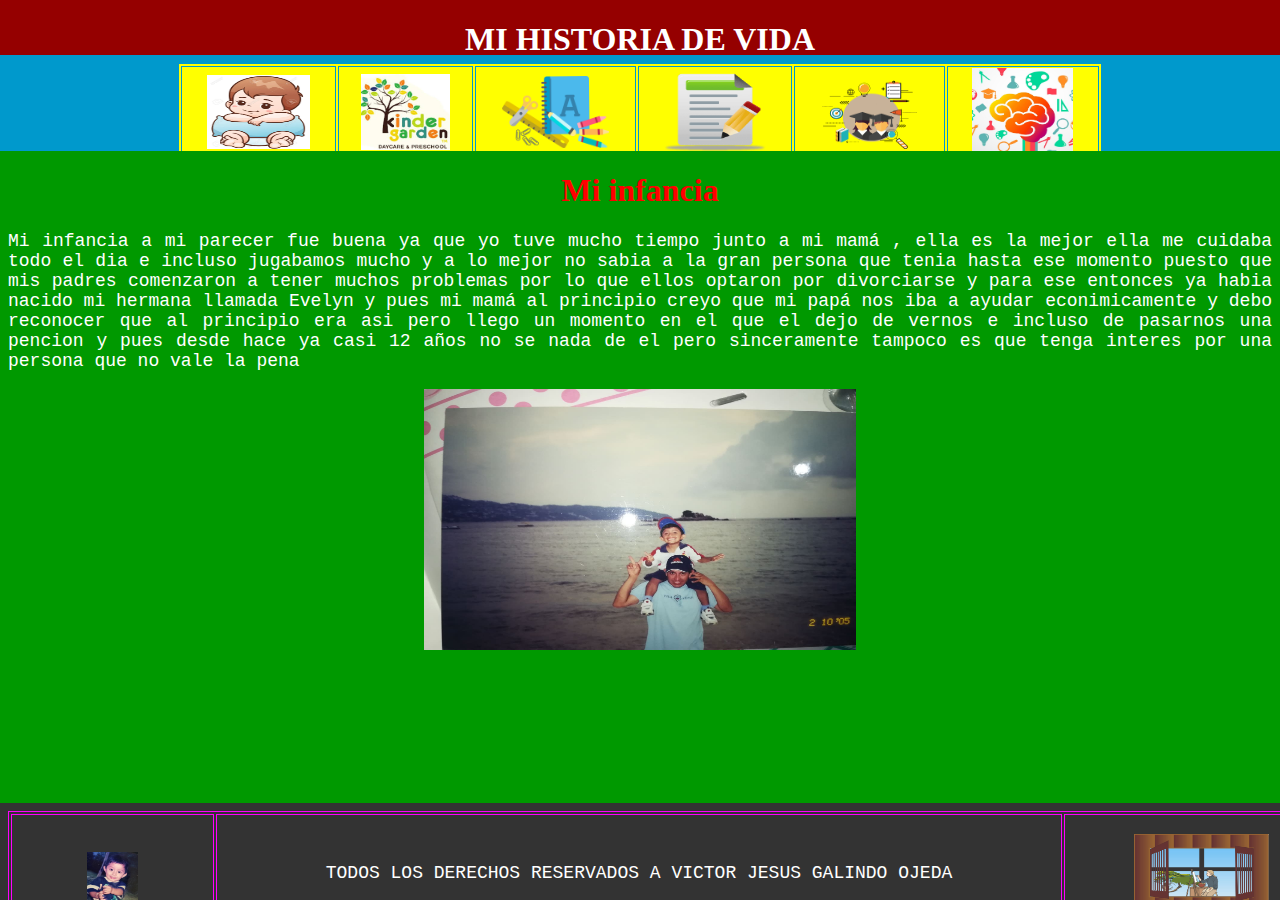
<file: index.html>
<!DOCTYPE html PUBLIC "-//W3C//DTD XHTML 1.0 Frameset//EN" "http://www.w3.org/TR/xhtml1/DTD/xhtml1-frameset.dtd">
<html xmlns="http://www.w3.org/1999/xhtml">
<head>
<meta http-equiv="Content-Type" content="text/html; charset=iso-8859-1" />
<title>Documento sin t&iacute;tulo</title>
</head>

<frameset rows="55,*,97" cols="*" framespacing="0" frameborder="no" border="0">
  <frame src="titulo.html" name="topFrame" scrolling="No" noresize="noresize" id="topFrame" title="topFrame" />
  <frameset rows="96,*" cols="*" framespacing="0" frameborder="no" border="0">
		<frame src="menu.html" name="topFrame1" scrolling="No" noresize="noresize" id="topFrame1" title="topFrame1" />
		<frame src="pantalla.html" name="mainFrame" id="mainFrame" title="mainFrame" />
  </frameset>
  <frame src="derechos.html" name="bottomFrame" scrolling="No" noresize="noresize" id="bottomFrame" title="bottomFrame" />
</frameset>
<noframes><body>
</body>
</noframes></html>
</file>
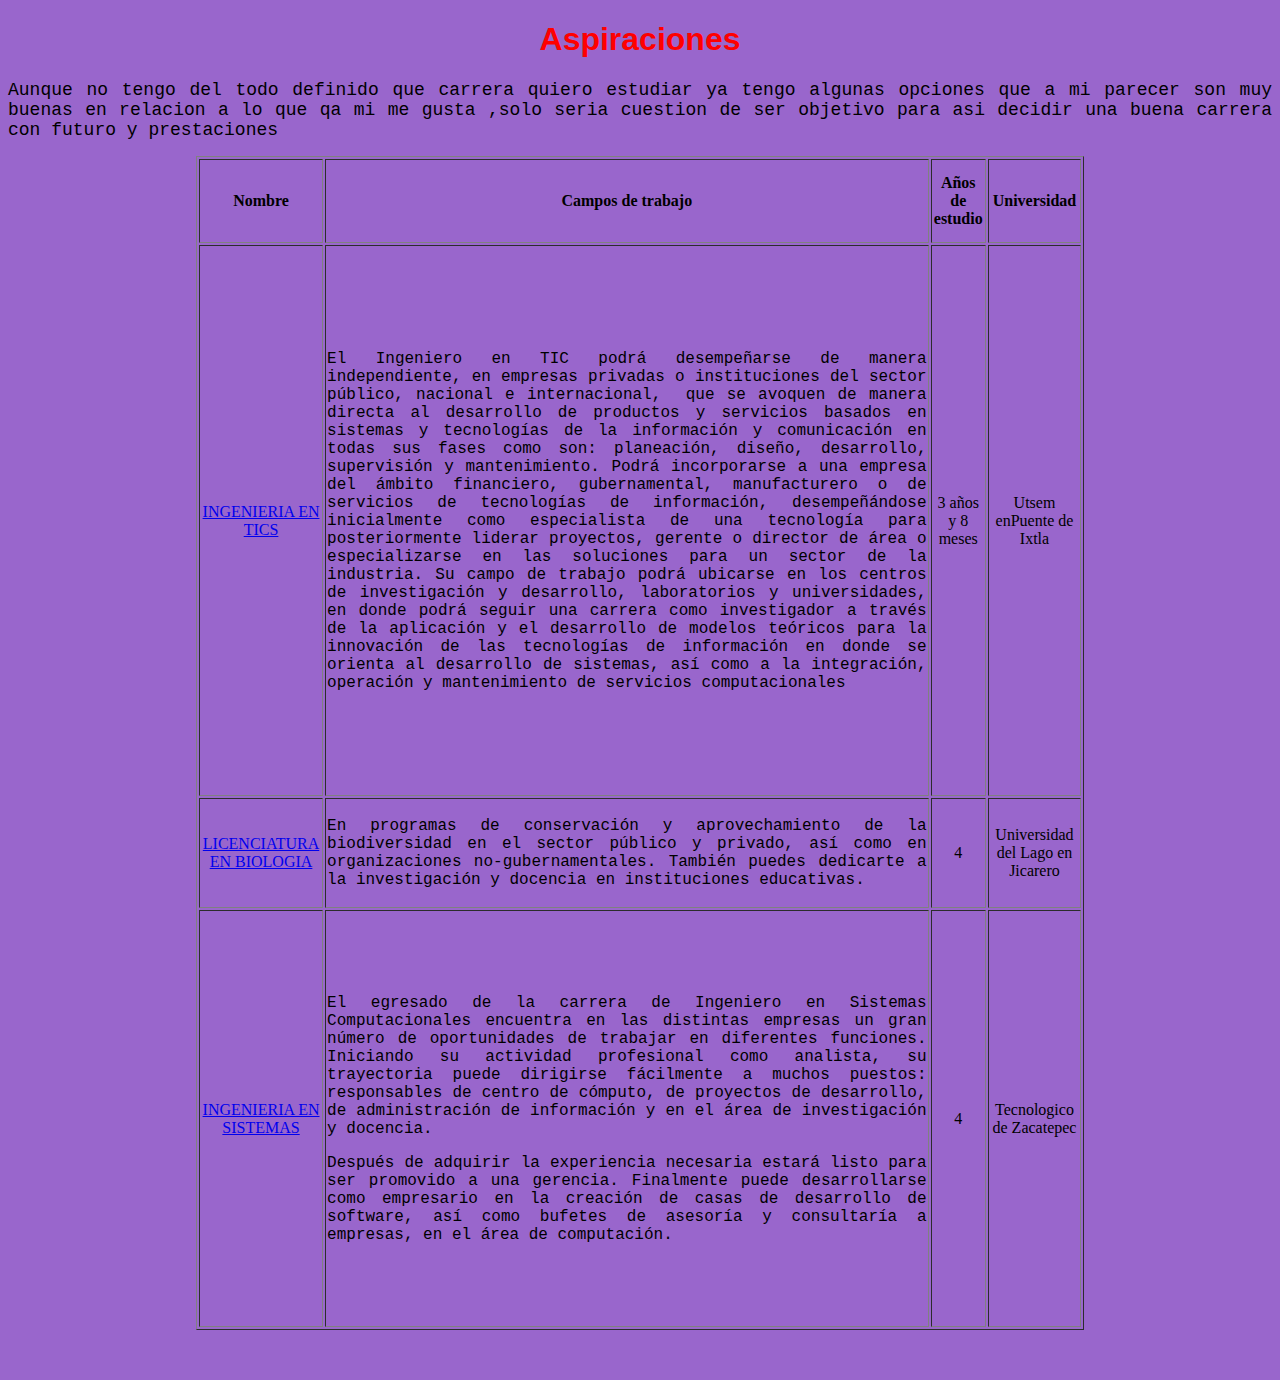
<file: Aspiraciones.html>
<!DOCTYPE html PUBLIC "-//W3C//DTD XHTML 1.0 Transitional//EN" "http://www.w3.org/TR/xhtml1/DTD/xhtml1-transitional.dtd">
<html xmlns="http://www.w3.org/1999/xhtml">
<head>
<meta http-equiv="Content-Type" content="text/html; charset=iso-8859-1" />
<title>Documento sin t&iacute;tulo</title>
<style type="text/css">
<!--
body {
	background-color: #9966CC;
}
.Estilo1 {
	font-family: Verdana, Arial, Helvetica, sans-serif;
	color: #FF0000;
}
.Estilo2 {
	font-family: "Courier New", Courier, monospace;
	font-size: 18px;
}
.Estilo4 {font-family: "Times New Roman", Times, serif}
.Estilo5 {font-family: "Courier New", Courier, monospace}
-->
</style></head>

<body>
<div align="center">
  <h1><span class="Estilo1">Aspiraciones</span></h1>
</div>
<p align="justify"><span class="Estilo2">Aunque no tengo del todo definido que carrera quiero estudiar ya tengo algunas opciones que a mi parecer son muy buenas en relacion a lo que qa mi me gusta ,solo seria cuestion de ser objetivo para asi decidir una buena carrera con futuro y prestaciones </span></p>
<table width="888" height="1174" border="1" align="center">
  <tr>
    <th scope="col">Nombre </th>
    <th scope="col">Campos de trabajo </th>
    <th scope="col">A&ntilde;os de estudio </th>
    <th scope="col">Universidad</th>
  </tr>
  <tr>
    <td><div align="center"><a href="http://www.utsem-morelos.edu.mx/index.php/ing-en-tecnologias-de-la-informacion-y-comunicacion" target="_blank">INGENIERIA EN TICS </a></div></td>
    <td><p align="justify" class="Estilo5">El Ingeniero en TIC podr&aacute; desempe&ntilde;arse de manera independiente, en empresas privadas o instituciones del sector p&uacute;blico, nacional e internacional,&nbsp; que se avoquen de manera directa al desarrollo de productos y servicios basados en sistemas y tecnolog&iacute;as de la informaci&oacute;n y comunicaci&oacute;n en todas sus fases como son: planeaci&oacute;n, dise&ntilde;o, desarrollo, supervisi&oacute;n y mantenimiento. Podr&aacute; incorporarse a una empresa del &aacute;mbito financiero, gubernamental, manufacturero o de servicios de tecnolog&iacute;as de informaci&oacute;n, desempe&ntilde;&aacute;ndose inicialmente como especialista de una tecnolog&iacute;a para posteriormente liderar proyectos, gerente o director de &aacute;rea o especializarse en las soluciones para un sector de la industria. Su campo de trabajo podr&aacute; ubicarse en los centros de investigaci&oacute;n y desarrollo, laboratorios y universidades, en donde podr&aacute; seguir una carrera como investigador a trav&eacute;s de la aplicaci&oacute;n y el desarrollo de modelos te&oacute;ricos para la innovaci&oacute;n de las tecnolog&iacute;as de informaci&oacute;n en donde se orienta al desarrollo de sistemas, as&iacute; como a la integraci&oacute;n, operaci&oacute;n y mantenimiento de servicios computacionales</p>    </td>
    <td><div align="center">3 a&ntilde;os y 8 meses </div></td>
    <td><div align="center" class="Estilo4">Utsem enPuente de Ixtla </div></td>
  </tr>
  <tr>
    <td><div align="center"><a href="https://www.uaem.mx/admision-y-oferta/nivel-superior/licenciatura-en-biologia.php" target="_blank">LICENCIATURA EN BIOLOGIA</a></div></td>
    <td><div align="justify" class="Estilo5">En programas de conservaci&oacute;n y aprovechamiento de la biodiversidad en el sector p&uacute;blico y privado, as&iacute; como en organizaciones no-gubernamentales. Tambi&eacute;n puedes dedicarte a la investigaci&oacute;n y docencia en instituciones educativas.</div></td>
    <td><div align="center">4</div></td>
    <td><div align="center"><span class="Estilo4">Universidad del Lago en Jicarero </span></div></td>
  </tr>
  <tr>
    <td><div align="center"><a href="http://www.itzacatepec.edu.mx/index.php/depto-sc1/17-subdireccion-academica/licenciatura/9-sistemas-computacionales" target="_blank">INGENIERIA EN SISTEMAS</a></div></td>
    <td><p align="justify" class="Estilo5">El egresado de la carrera de Ingeniero en Sistemas Computacionales encuentra en las distintas empresas un gran n&uacute;mero de oportunidades de trabajar en diferentes funciones. Iniciando su actividad profesional como analista, su trayectoria puede dirigirse f&aacute;cilmente a muchos puestos: responsables de centro de c&oacute;mputo, de proyectos de desarrollo, de administraci&oacute;n de informaci&oacute;n y en el &aacute;rea de investigaci&oacute;n y docencia.</p>
    <p align="justify" class="Estilo5">Despu&eacute;s de adquirir la experiencia necesaria estar&aacute; listo para ser promovido a una gerencia. Finalmente puede desarrollarse como empresario en la creaci&oacute;n de casas de desarrollo de software, as&iacute; como bufetes de asesor&iacute;a y consultar&iacute;a a empresas, en el &aacute;rea de computaci&oacute;n.</p></td>
    <td> <div align="center">4 </div></td>
    <td><div align="center" class="Estilo4">Tecnologico de Zacatepec </div></td>
  </tr>
</table>
<p align="justify">&nbsp;</p>
</body>

</html>
</file>
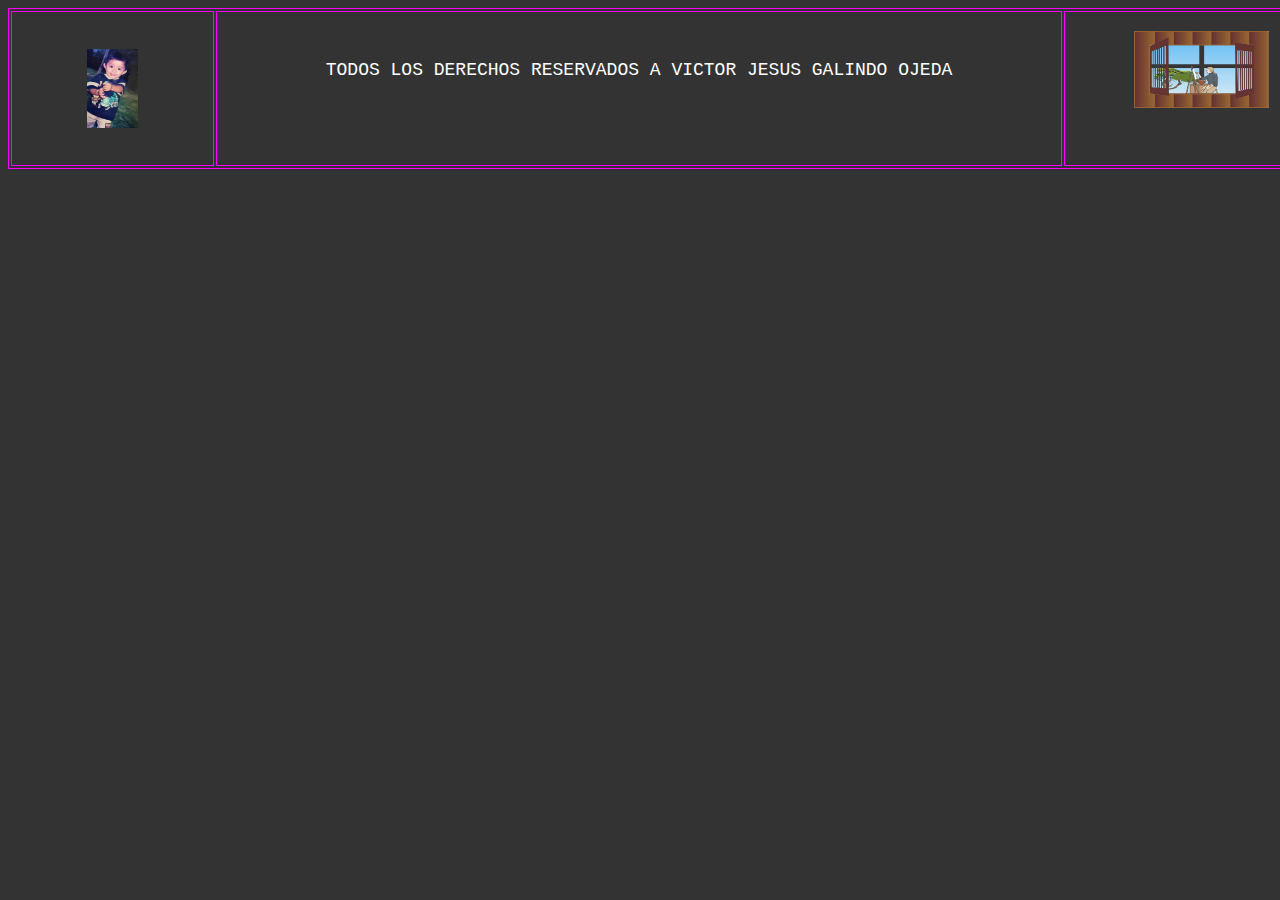
<file: derechos.html>
<!DOCTYPE html PUBLIC "-//W3C//DTD XHTML 1.0 Transitional//EN" "http://www.w3.org/TR/xhtml1/DTD/xhtml1-transitional.dtd">
<html xmlns="http://www.w3.org/1999/xhtml">
<head>
<meta http-equiv="Content-Type" content="text/html; charset=iso-8859-1" />
<title>Documento sin t&iacute;tulo</title>
<style type="text/css">
<!--
body {
	background-color: #333333;
}
body,td,th {
	font-family: Courier New, Courier, monospace;
	font-size: 18px;
	color: #FFFFFF;
}
#Layer1 {
	position:absolute;
	width:318px;
	height:228px;
	z-index:1;
	left: 962px;
	top: 41px;
	visibility: hidden;
}
-->
</style>
</head>

<body>
<table width="1334" height="124" border="1" align="center" bordercolor="#FF00FF">
  <tr>
    <td width="199"><div align="center"><img src="Yo.jpg" width="51" height="79" /></div></td>
    <td width="842"><p align="center">TODOS LOS DERECHOS RESERVADOS A VICTOR JESUS GALINDO OJEDA</p>
        <p align="center">&nbsp;</p></td>
    <td width="271"><p align="center"><a href="https://www.youtube.com/watch?v=NeQM1c-XCDc" target="_blank"><img src="GOVJ_EP1.jpg" width="135" height="77" border="0" /></a></p>
        <div id="Layer1">
          <embed src="Yesterday.mp3" width="314" height="225" loop="true"></embed>
        </div>
      <p align="center">&nbsp;</p></td>
  </tr>
</table>
<p align="center">&nbsp;</p>
</body>
</html>
</file>
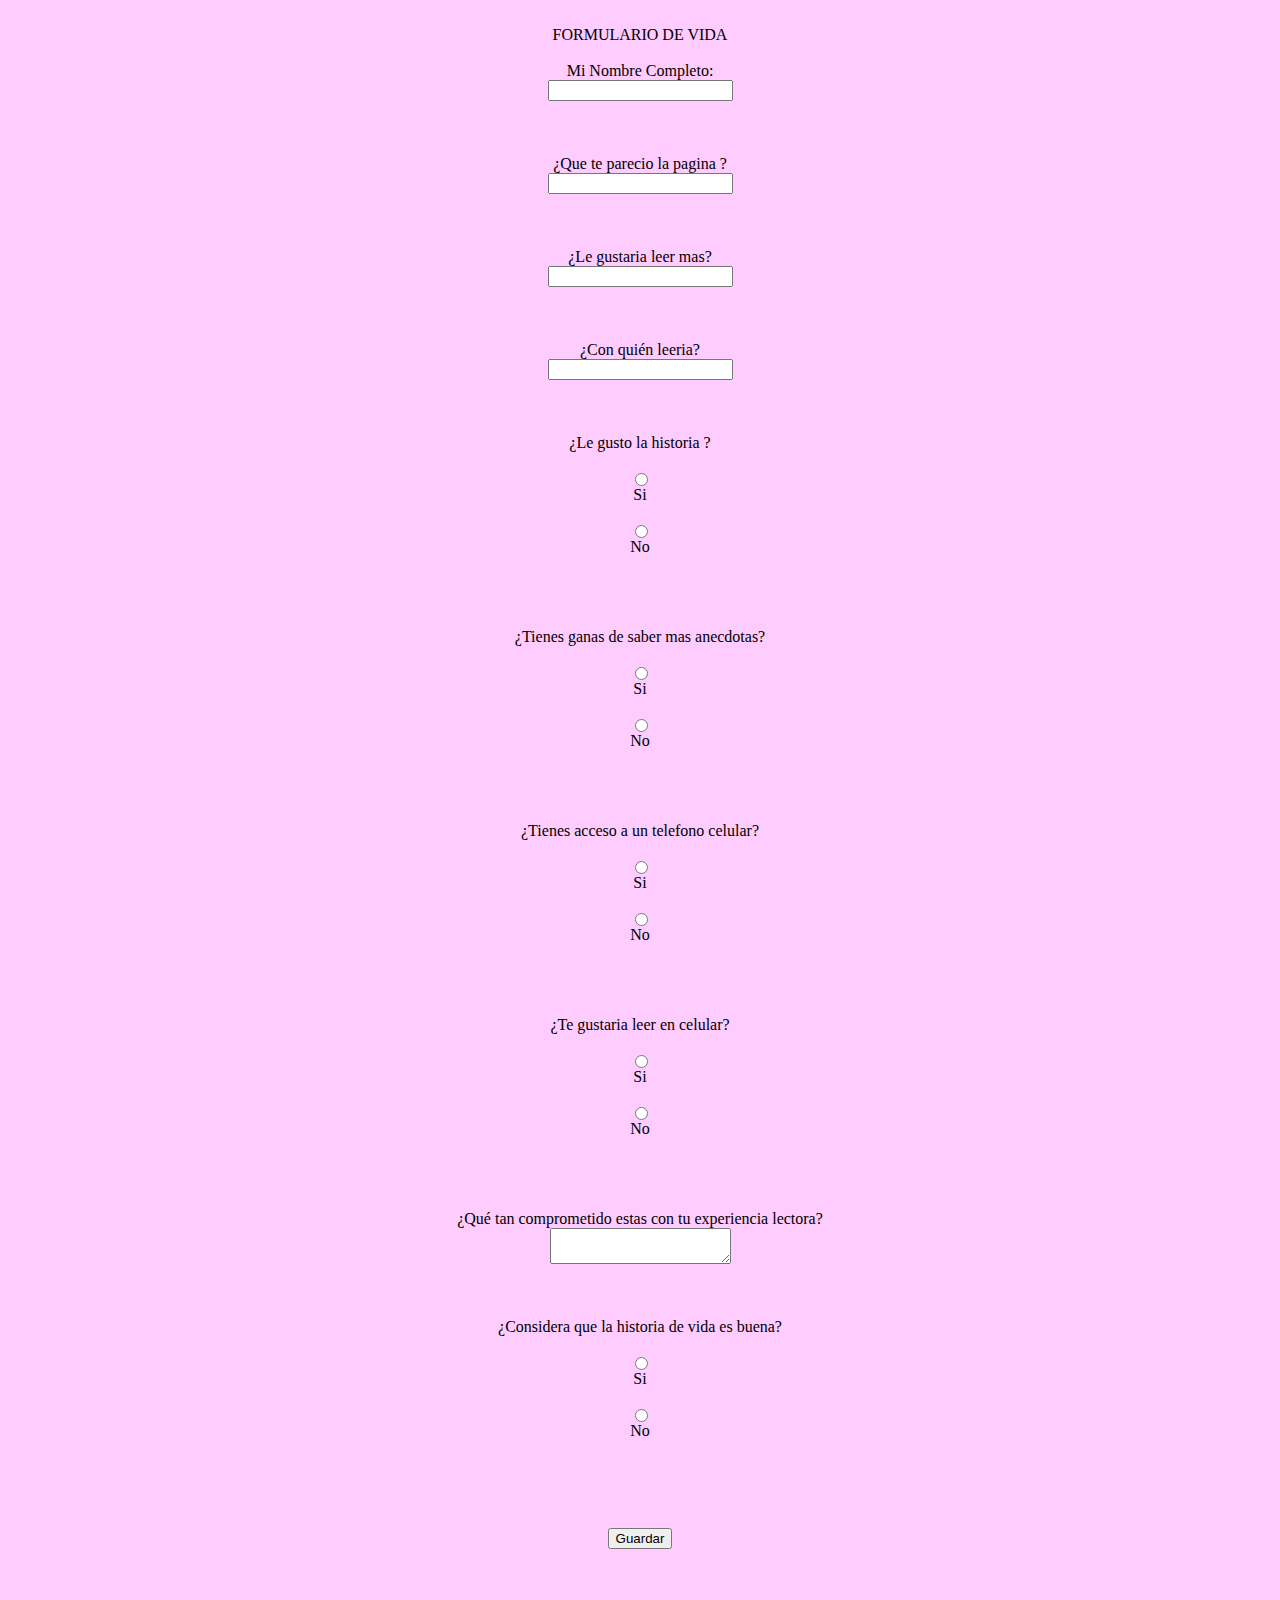
<file: formulariodv.html>
<!DOCTYPE html PUBLIC "-//W3C//DTD XHTML 1.0 Transitional//EN" "http://www.w3.org/TR/xhtml1/DTD/xhtml1-transitional.dtd">
<html xmlns="http://www.w3.org/1999/xhtml">
<head>
<meta http-equiv="Content-Type" content="text/html; charset=iso-8859-1" />
<title>Documento sin t&iacute;tulo</title>
<style type="text/css">
<!--
body {
	background-color: #FFCCFF;
}
-->
</style></head>

<body>
   <form>
            <label for= "GET-name"> 
            <div align="center"><br />
            FORMULARIO DE VIDA <br />
            <br />
            Mi Nombre Completo:</div>
            </label>
            <label>
            <div align="center">
              <input type="text" name="textfield" />
            </div>
            </label>
            <div align="center"><br> 
                <br> 
              <br>
            </div>
            <label for= "GET-mun"> 
            <div align="center">�Que te parecio la pagina ? </div>
            </label>
            <label>
            <div align="center">
              <input type="text" name="textfield2" />
            </div>
            </label>
            <div align="center"><br> 
                <br> 
              <br>
            </div>
            <label for= "GET-via"> 
            <div align="center">�Le gustaria leer mas? </div>
            </label>
            <label>
            <div align="center">
              <input type="text" name="textfield3" />
            </div>
            </label>
            <div align="center"><br> 
                <br> 
              <br>
            </div>
            <label for= "GET-live"> 
            <div align="center">�Con qui�n leeria? </div>
            </label>
            <label>
            <div align="center">
              <input type="text" name="textfield4" />
            </div>
            </label>
            <div align="center"><br> 
                <br> 
              <br>
            </div>
            <label for= "GET-pc"> 
            <div align="center">�Le gusto la historia ? </div>
            </label>
            <div align="center"><br>
                <input type="radio" pc "radio" id = "radio">
            </div>
            <label for "radio"> 
            <div align="center">Si </div>
            </label>
            <div align="center"><br>
                <input type="radio" pc "radio" id = "radio">
            </div>
            <label for "radio"> 
            <div align="center">No </div>
            </label>
            <div align="center"><br>
              
                <br> 
              <br> 
              <br>
            </div>
            <label for= "GET-imp"> 
            <div align="center">�Tienes ganas de saber mas anecdotas? </div>
            </label>
            <div align="center"><br>
                <input type="radio" imp "radio" id = "radio">
            </div>
            <label for "radio"> 
            <div align="center">Si </div>
            </label>
            <div align="center"><br>
                <input type="radio" imp "radio" id = "radio">
            </div>
            <label for "radio"> 
            <div align="center">No </div>
            </label>
            <div align="center"><br>
              
                <br> 
              <br> 
              <br>
            </div>
            <label for= "GET-int"> 
            <div align="center">�Tienes acceso a un telefono celular? </div>
            </label>
            <div align="center"><br>
                <input type="radio" int "radio" id = "radio">
            </div>
            <label for "radio"> 
            <div align="center">Si </div>
            </label>
            <div align="center"><br>
                <input type="radio" int "radio" id = "radio">
            </div>
            <label for "radio"> 
            <div align="center">No </div>
            </label>
            <div align="center"><br>
              
                <br> 
              <br> 
              <br>
            </div>
            <label for= "GET-it"> 
            <div align="center">�Te gustaria leer en celular? </div>
            </label>
            <div align="center"><br>
                <input type="radio" it "radio" id = "radio">
            </div>
            <label for "radio"> 
            <div align="center">Si </div>
            </label>
            <div align="center"><br>
                <input type="radio" it "radio" id = "radio">
            </div>
            <label for "radio"> 
            <div align="center">No </div>
            </label>
            <div align="center"><br>
              
                <br> 
              <br> 
              <br>
            </div>
            <label for= "GET-ap"> 
            <div align="center">�Qu� tan comprometido estas con tu experiencia lectora? </div>
            </label>
            <label>
            <div align="center">
              <textarea name="textarea"></textarea>
            </div>
            </label>
            <div align="center"><br> 
                <br> 
              <br>
            </div>
            <label for= "GET-te"> 
            <div align="center">�Considera que la historia de vida es buena? </div>
            </label>
            <div align="center"><br>
                <input type="radio" te "radio" id = "radio">
            </div>
            <label for "radio"> 
            <div align="center">Si </div>
            </label>
            <div align="center"><br>
                <input type="radio" te "radio" id = "radio">
            </div>
            <label for "radio"> 
            <div align="center">No </div>
            </label>
            <div align="center"><br>
                <br> 
              <br>
            </div>
            <label for= "GET-dere"></label>
            <p align="center"><br>
              <input type= "Submit" value= "Guardar">
              <br> 
     </p>
            <p><br> 
              <br>
     </p>
   </form>
</body>
</html>
</file>
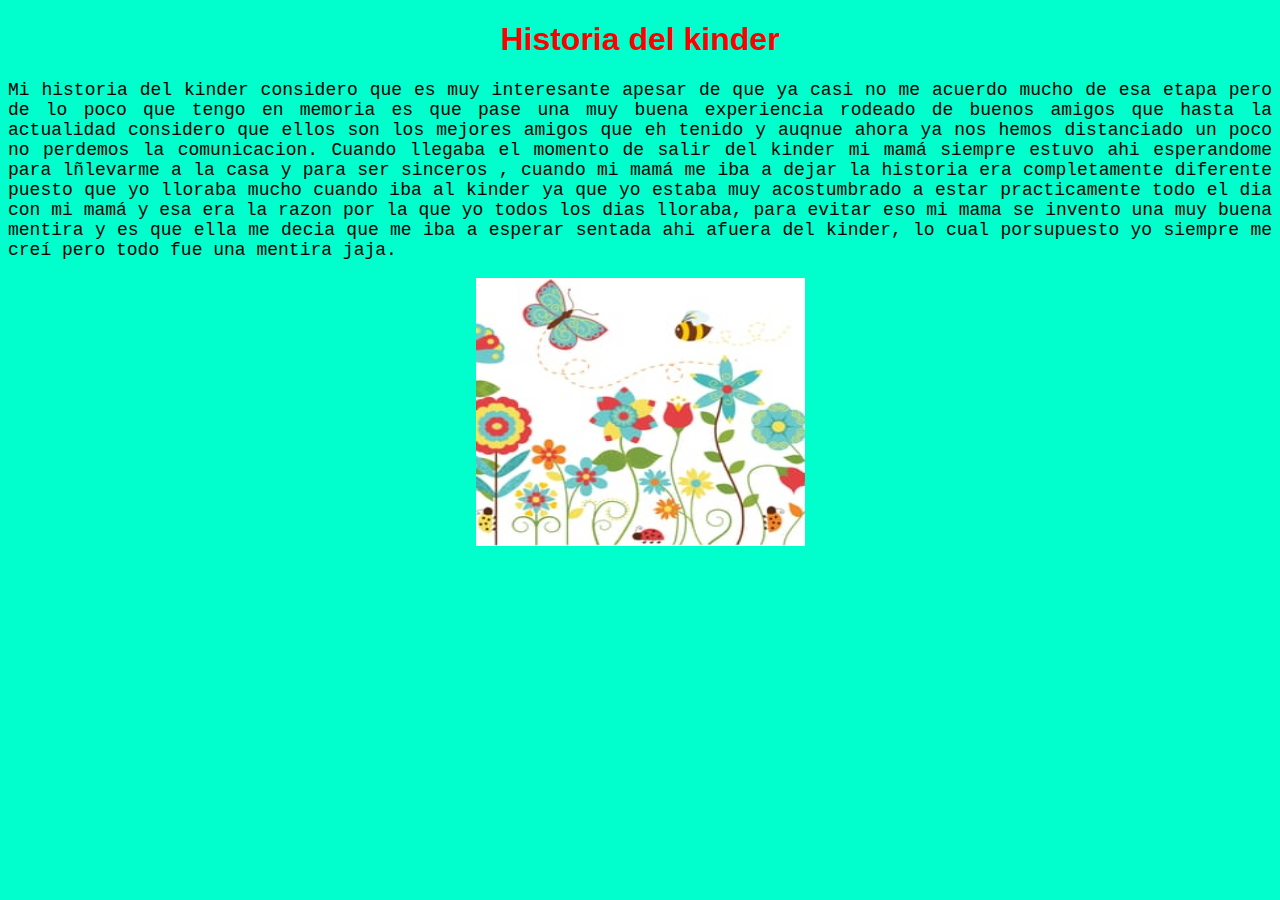
<file: kinder.html>
<!DOCTYPE html PUBLIC "-//W3C//DTD XHTML 1.0 Transitional//EN" "http://www.w3.org/TR/xhtml1/DTD/xhtml1-transitional.dtd">
<html xmlns="http://www.w3.org/1999/xhtml">
<head>
<meta http-equiv="Content-Type" content="text/html; charset=iso-8859-1" />
<title>Documento sin t&iacute;tulo</title>
<style type="text/css">
<!--
body {
	background-color: #00FFCC;
}
.Estilo1 {
	color: #FF0000;
	font-family: Geneva, Arial, Helvetica, sans-serif;
}
.Estilo2 {
	font-size: 18px;
	font-family: "Courier New", Courier, monospace;
}
-->
</style>
<script type="text/JavaScript">
<!--
function MM_swapImgRestore() { //v3.0
  var i,x,a=document.MM_sr; for(i=0;a&&i<a.length&&(x=a[i])&&x.oSrc;i++) x.src=x.oSrc;
}

function MM_preloadImages() { //v3.0
  var d=document; if(d.images){ if(!d.MM_p) d.MM_p=new Array();
    var i,j=d.MM_p.length,a=MM_preloadImages.arguments; for(i=0; i<a.length; i++)
    if (a[i].indexOf("#")!=0){ d.MM_p[j]=new Image; d.MM_p[j++].src=a[i];}}
}

function MM_findObj(n, d) { //v4.01
  var p,i,x;  if(!d) d=document; if((p=n.indexOf("?"))>0&&parent.frames.length) {
    d=parent.frames[n.substring(p+1)].document; n=n.substring(0,p);}
  if(!(x=d[n])&&d.all) x=d.all[n]; for (i=0;!x&&i<d.forms.length;i++) x=d.forms[i][n];
  for(i=0;!x&&d.layers&&i<d.layers.length;i++) x=MM_findObj(n,d.layers[i].document);
  if(!x && d.getElementById) x=d.getElementById(n); return x;
}

function MM_swapImage() { //v3.0
  var i,j=0,x,a=MM_swapImage.arguments; document.MM_sr=new Array; for(i=0;i<(a.length-2);i+=3)
   if ((x=MM_findObj(a[i]))!=null){document.MM_sr[j++]=x; if(!x.oSrc) x.oSrc=x.src; x.src=a[i+2];}
}
//-->
</script>
</head>

<body onload="MM_preloadImages('jfnjdf.jpg')">
<div align="center">
  <h1><span class="Estilo1">Historia del kinder </span></h1>
</div>
<p align="justify" class="Estilo2">Mi historia del kinder considero que es muy interesante apesar de que ya casi no me acuerdo mucho de esa etapa pero de lo poco que tengo en memoria es que pase una muy buena experiencia rodeado de buenos amigos que hasta la actualidad considero que ellos son los mejores amigos que eh tenido y auqnue ahora ya nos hemos distanciado un poco no perdemos la comunicacion. Cuando llegaba el momento de salir del kinder mi mam&aacute; siempre estuvo ahi esperandome para l&ntilde;levarme a la casa y para ser sinceros , cuando mi mam&aacute; me iba a dejar la historia era completamente diferente puesto que yo lloraba mucho cuando iba al kinder ya que yo estaba muy acostumbrado a estar practicamente todo el dia con mi mam&aacute; y esa era la razon por la que yo todos los dias lloraba, para evitar eso mi mama se invento una muy buena mentira y es que ella me decia que me iba a esperar sentada ahi afuera del kinder, lo cual porsupuesto yo siempre me cre&iacute; pero todo fue una mentira jaja. </p>
<p align="center" class="Estilo2"><a href="#" onmouseout="MM_swapImgRestore()" onmouseover="MM_swapImage('Image1','','jfnjdf.jpg',1)"><img src="ls.jpg" name="Image1" width="329" height="268" border="0" id="Image1" /></a></p>
<p align="justify">&nbsp;</p>
<p align="justify">&nbsp;</p>
</body>
</html>
</file>
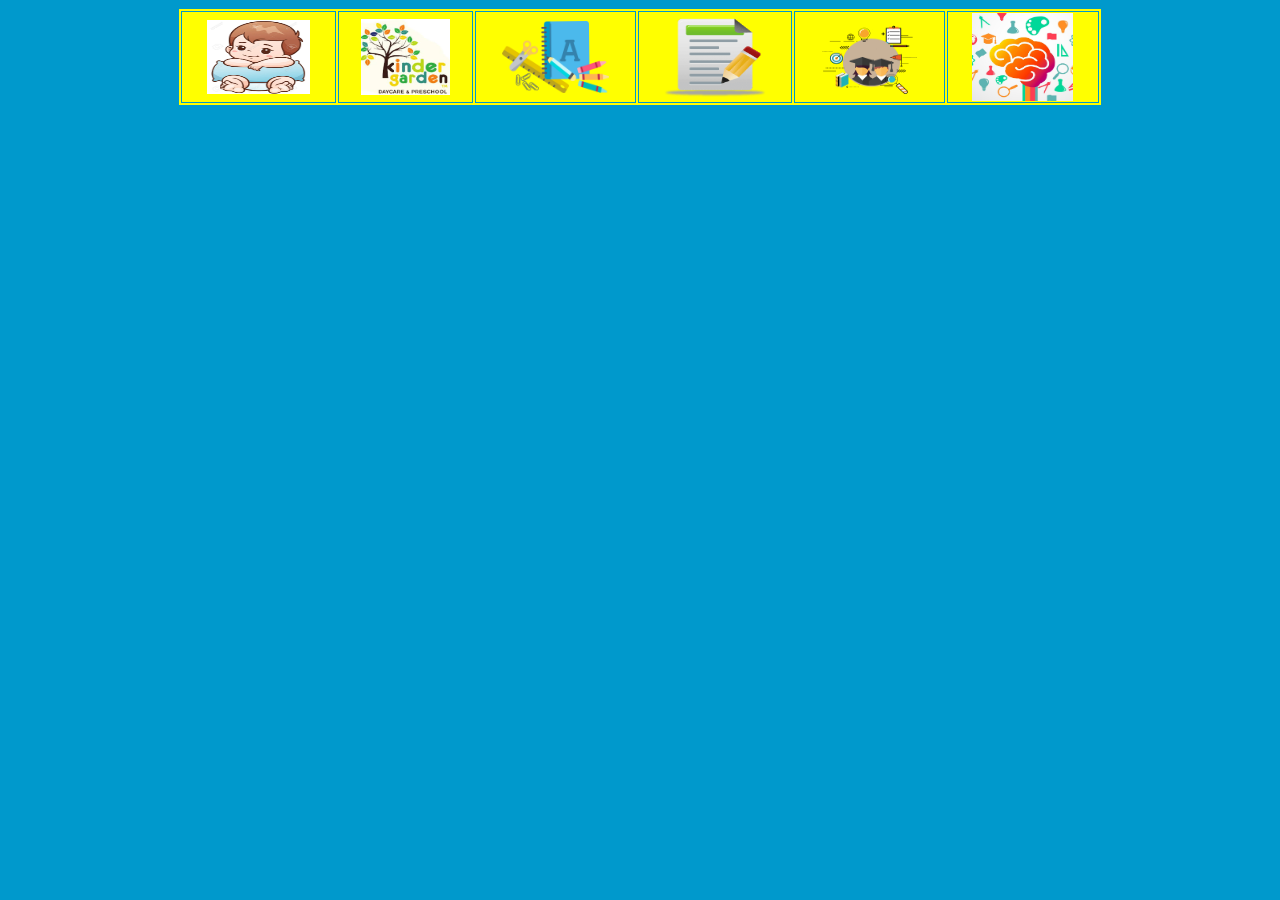
<file: menu.html>
<!DOCTYPE html PUBLIC "-//W3C//DTD XHTML 1.0 Transitional//EN" "http://www.w3.org/TR/xhtml1/DTD/xhtml1-transitional.dtd">
<html xmlns="http://www.w3.org/1999/xhtml">
<head>
<meta http-equiv="Content-Type" content="text/html; charset=iso-8859-1" />
<title>Documento sin t&iacute;tulo</title>
<style type="text/css">
<!--
body {
	background-color: #0099CC;
}
-->
</style>
<script type="text/JavaScript">
<!--



function MM_preloadImages() { //v3.0
  var d=document; if(d.images){ if(!d.MM_p) d.MM_p=new Array();
    var i,j=d.MM_p.length,a=MM_preloadImages.arguments; for(i=0; i<a.length; i++)
    if (a[i].indexOf("#")!=0){ d.MM_p[j]=new Image; d.MM_p[j++].src=a[i];}}
}
//-->
</script>
</head>

<body>
<table width="924" height="86" border="1" align="center" bordercolor="#0099CC" bgcolor="#FFFF00">
  <tr>
    <td><div align="center"><a href="pantalla.html" target="mainFrame"><img src="inf.jpg" width="103" height="74" border="0" /></a></div></td>
    <td><div align="center"><a href="kinder.html" target="mainFrame"><img src="knd.jpg" width="89" height="76" border="0" /></a></div></td>
    <td><div align="center"><a href="primarias.html" target="mainFrame"><img src="primaria2.png" name="Image4" width="107" height="72" border="0" id="Image4" /></a><a href="primarias.html" target="mainFrame"></a></div></td>
    <td><div align="center"><a href="formulariodv.html" target="mainFrame"><img src="formularios.png" width="102" height="79" border="0" /></a></div></td>
    <td><div align="center"><a href="nsup.html" target="mainFrame"><img src="Superior.png" width="100" height="84" border="0" /></a></div></td>
    <td><div align="center"><a href="Aspiraciones.html" target="mainFrame"><img src="metas.jpeg" width="101" height="88" border="0" /></a></div></td>
  </tr>
</table>
</body>
</html>
</file>
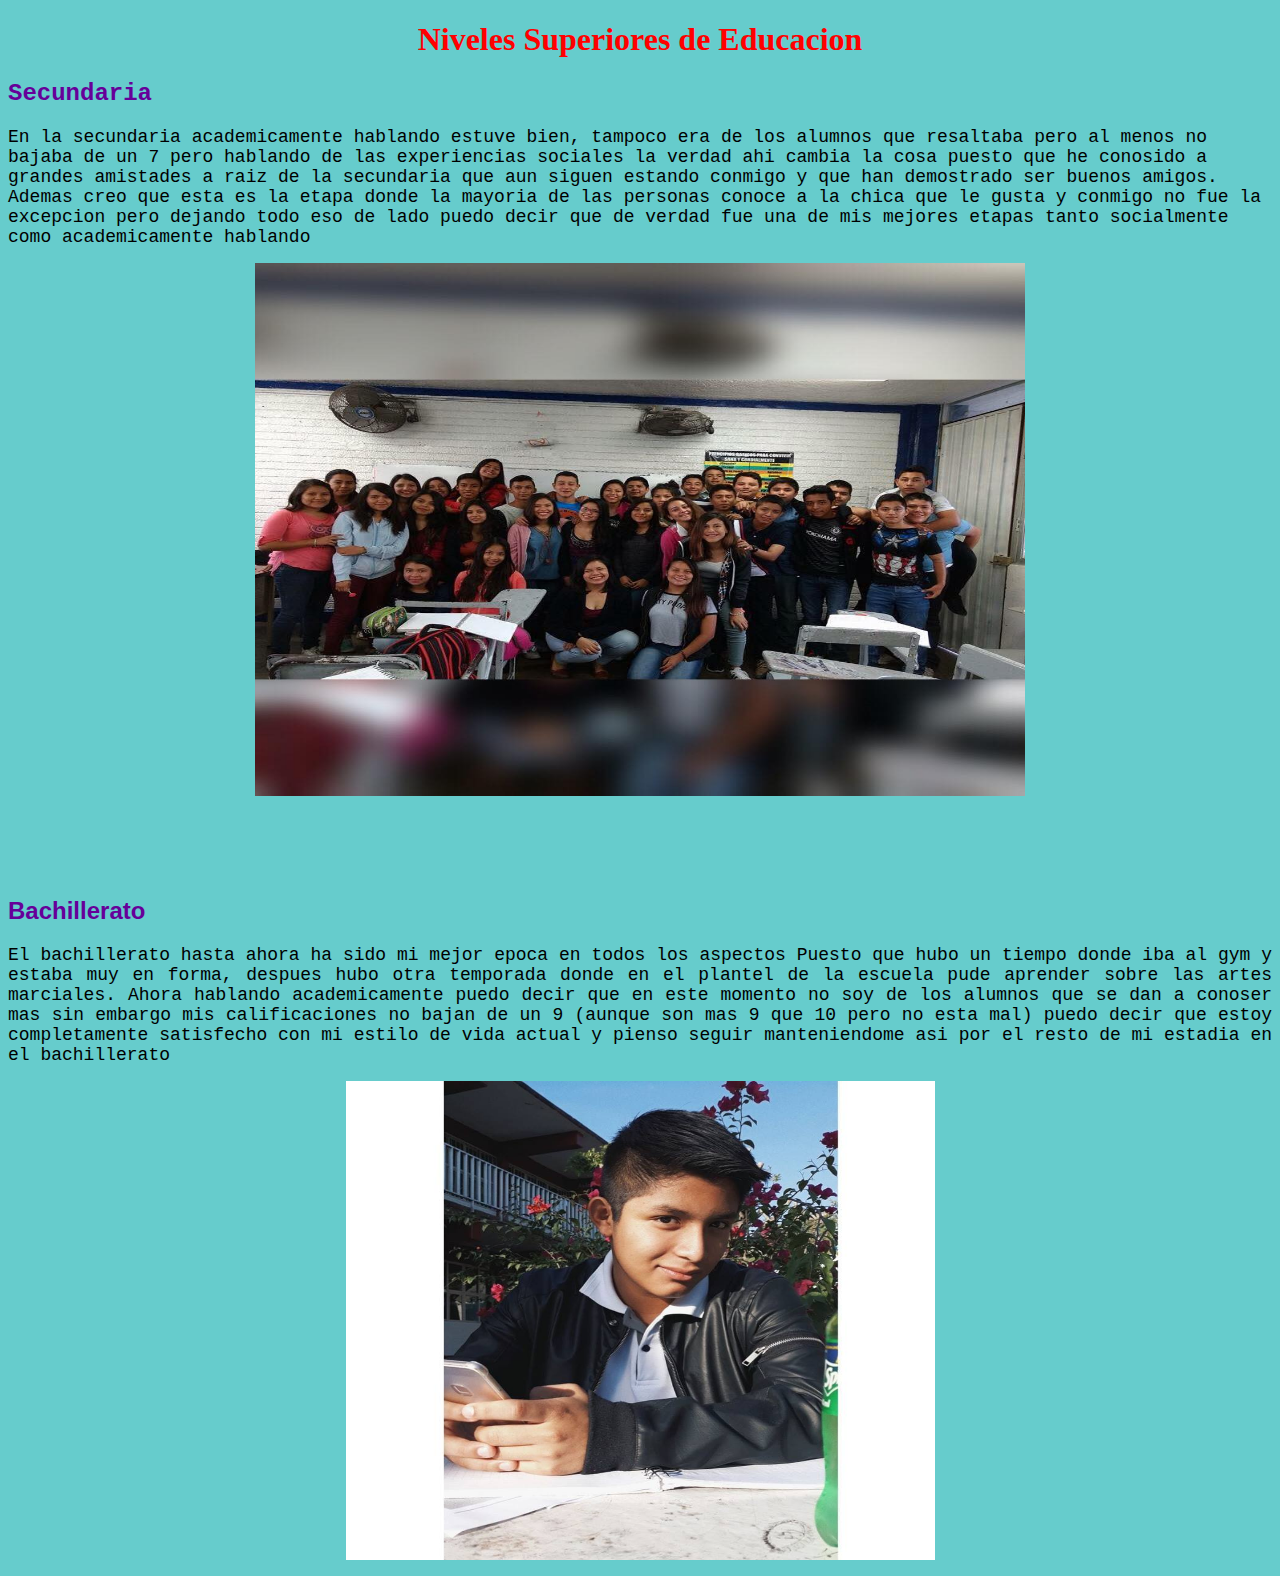
<file: nsup.html>
<!DOCTYPE html PUBLIC "-//W3C//DTD XHTML 1.0 Transitional//EN" "http://www.w3.org/TR/xhtml1/DTD/xhtml1-transitional.dtd">
<html xmlns="http://www.w3.org/1999/xhtml">
<head>
<meta http-equiv="Content-Type" content="text/html; charset=iso-8859-1" />
<title>Documento sin t&iacute;tulo</title>
<style type="text/css">
<!--
body {
	background-color: #66CCCC;
}
.Estilo1 {
	font-family: Georgia, "Times New Roman", Times, serif;
	color: #FF0000;
}
.Estilo2 {
	font-family: "Courier New", Courier, monospace;
	color: #660099;
}
.Estilo3 {
	font-family: "Courier New", Courier, monospace;
	font-size: 18px;
}
.Estilo4 {
	font-family: Geneva, Arial, Helvetica, sans-serif;
	color: #660099;
}
-->
</style>
<script type="text/JavaScript">
<!--
function MM_swapImgRestore() { //v3.0
  var i,x,a=document.MM_sr; for(i=0;a&&i<a.length&&(x=a[i])&&x.oSrc;i++) x.src=x.oSrc;
}

function MM_preloadImages() { //v3.0
  var d=document; if(d.images){ if(!d.MM_p) d.MM_p=new Array();
    var i,j=d.MM_p.length,a=MM_preloadImages.arguments; for(i=0; i<a.length; i++)
    if (a[i].indexOf("#")!=0){ d.MM_p[j]=new Image; d.MM_p[j++].src=a[i];}}
}

function MM_findObj(n, d) { //v4.01
  var p,i,x;  if(!d) d=document; if((p=n.indexOf("?"))>0&&parent.frames.length) {
    d=parent.frames[n.substring(p+1)].document; n=n.substring(0,p);}
  if(!(x=d[n])&&d.all) x=d.all[n]; for (i=0;!x&&i<d.forms.length;i++) x=d.forms[i][n];
  for(i=0;!x&&d.layers&&i<d.layers.length;i++) x=MM_findObj(n,d.layers[i].document);
  if(!x && d.getElementById) x=d.getElementById(n); return x;
}

function MM_swapImage() { //v3.0
  var i,j=0,x,a=MM_swapImage.arguments; document.MM_sr=new Array; for(i=0;i<(a.length-2);i+=3)
   if ((x=MM_findObj(a[i]))!=null){document.MM_sr[j++]=x; if(!x.oSrc) x.oSrc=x.src; x.src=a[i+2];}
}
//-->
</script>
</head>

<body onload="MM_preloadImages('salida.jpg')">
<div align="center">
  <h1><span class="Estilo1">Niveles Superiores de Educacion </span></h1>
</div>
<h2><span class="Estilo2">Secundaria</span></h2>
<p><span class="Estilo3">En la secundaria academicamente hablando estuve bien, tampoco era de los alumnos que resaltaba pero al menos no bajaba de un 7 pero hablando de las experiencias sociales la verdad ahi cambia la cosa puesto que he conosido a grandes amistades a raiz de la secundaria que aun siguen estando conmigo y que han demostrado ser buenos amigos. Ademas creo que esta es la etapa donde la mayoria de las personas conoce a la chica que le gusta y conmigo no fue la excepcion pero dejando todo eso de lado puedo decir que de verdad fue una de mis mejores etapas tanto socialmente como academicamente hablando </span></p>
<p align="center"><a href="#" onmouseout="MM_swapImgRestore()" onmouseover="MM_swapImage('Image1','','salida.jpg',1)"><img src="secu.jpg" name="Image1" width="770" height="533" border="0" id="Image1" /></a></p>
<p align="center">&nbsp;</p>
<h2 align="justify">&nbsp;</h2>
<h2 align="justify"><span class="Estilo4">Bachillerato</span></h2>
<p align="justify"><span class="Estilo3">El bachillerato hasta ahora ha sido mi mejor epoca en todos los aspectos Puesto que hubo un tiempo donde iba al gym y estaba muy en forma, despues hubo otra temporada donde en el plantel de la escuela pude aprender sobre las artes marciales. Ahora hablando academicamente puedo decir que en este momento no soy de los alumnos que se dan a conoser mas sin embargo mis calificaciones no bajan de un 9 (aunque son mas 9 que 10 pero no esta mal) puedo decir que estoy completamente satisfecho con mi estilo de vida actual y pienso seguir manteniendome asi por el resto de mi estadia en el bachillerato </span></p>
<p align="center"><img src="cbtis.jpg" width="589" height="479" /></p>
</body>
</html>
</file>
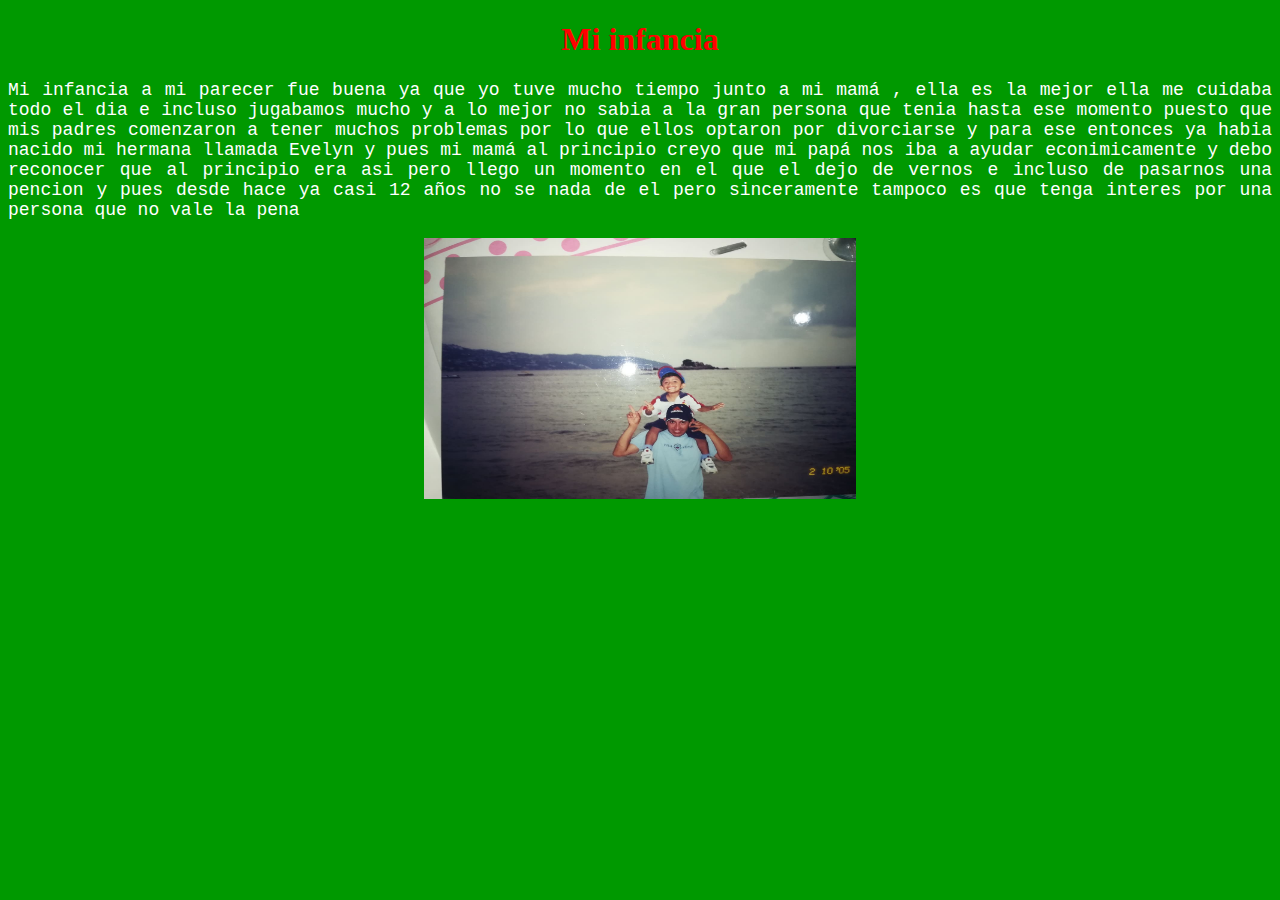
<file: pantalla.html>
<!DOCTYPE html PUBLIC "-//W3C//DTD XHTML 1.0 Transitional//EN" "http://www.w3.org/TR/xhtml1/DTD/xhtml1-transitional.dtd">
<html xmlns="http://www.w3.org/1999/xhtml">
<head>
<meta http-equiv="Content-Type" content="text/html; charset=iso-8859-1" />
<title>Documento sin t&iacute;tulo</title>
<style type="text/css">
<!--
body {
	background-color: #009900;
}
.Estilo1 {
	color: #FF0000;
	font-family: "Times New Roman", Times, serif;
}
.Estilo2 {
	font-family: "Courier New", Courier, monospace;
	font-size: 18px;
	color: #FFFFFF;
}
-->
</style></head>

<body>
<div align="center">
  <h1><span class="Estilo1">Mi infancia </span></h1>
</div>
<p align="justify" class="Estilo2">Mi infancia a mi parecer fue buena ya que yo tuve mucho tiempo junto a mi mam&aacute; , ella es la mejor ella me cuidaba todo el dia e incluso jugabamos mucho y a lo mejor no sabia a la gran persona que tenia hasta ese momento puesto que mis padres comenzaron a tener muchos problemas por lo que ellos optaron por divorciarse y para ese entonces ya habia nacido mi hermana llamada Evelyn y pues mi mam&aacute; al principio creyo que mi pap&aacute; nos iba a ayudar econimicamente y debo reconocer que al principio era asi pero llego un momento en el que el dejo de vernos e incluso de pasarnos una pencion y pues desde hace ya casi 12 a&ntilde;os no se nada de el pero sinceramente tampoco es que tenga interes por una persona que no vale la pena </p>
<p align="center" class="Estilo2"><img src="53602046_313398435919488_6813100114769346560_n.jpg" width="432" height="261" /></p>
</body>
</html>
</file>
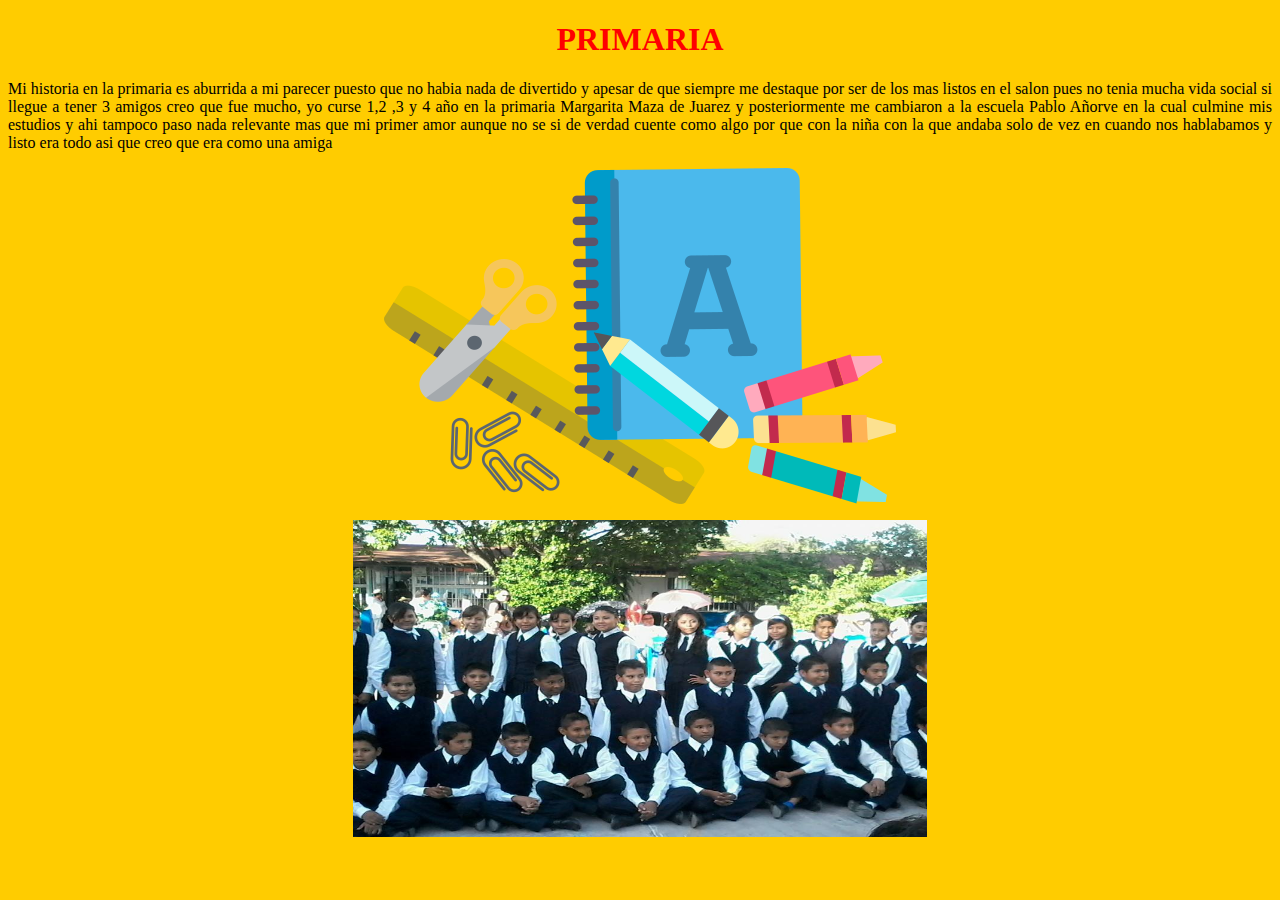
<file: primarias.html>
<!DOCTYPE html PUBLIC "-//W3C//DTD XHTML 1.0 Transitional//EN" "http://www.w3.org/TR/xhtml1/DTD/xhtml1-transitional.dtd">
<html xmlns="http://www.w3.org/1999/xhtml">
<head>
<meta http-equiv="Content-Type" content="text/html; charset=iso-8859-1" />
<title>Documento sin t&iacute;tulo</title>
<style type="text/css">
<!--
body {
	background-color: #FFCC00;
}
.Estilo1 {color: #FF0000}
.Estilo2 {color: #000000; }
-->
</style></head>

<body>
<h1 align="center" class="Estilo1">PRIMARIA</h1>
<p align="justify" class="Estilo2">Mi historia en la primaria es aburrida a mi parecer puesto que no habia nada de divertido y apesar de que siempre me destaque por ser de los mas listos en el salon pues no tenia mucha vida social si llegue a tener 3 amigos creo que fue mucho, yo curse 1,2 ,3 y 4 a&ntilde;o en la primaria Margarita Maza de Juarez y posteriormente me cambiaron a la escuela Pablo A&ntilde;orve en la cual culmine mis estudios y ahi tampoco paso nada relevante mas que mi primer amor aunque no se si de verdad cuente como algo por que con la ni&ntilde;a con la que andaba solo de vez en cuando nos hablabamos y listo era todo asi que creo que era como una amiga </p>
<p align="center" class="Estilo2"><img src="primaria2.png" width="512" height="336" /></p>
<p align="center" class="Estilo2"><img src="pirm.jpg" width="574" height="317" /></p>
</body>
</html>
</file>
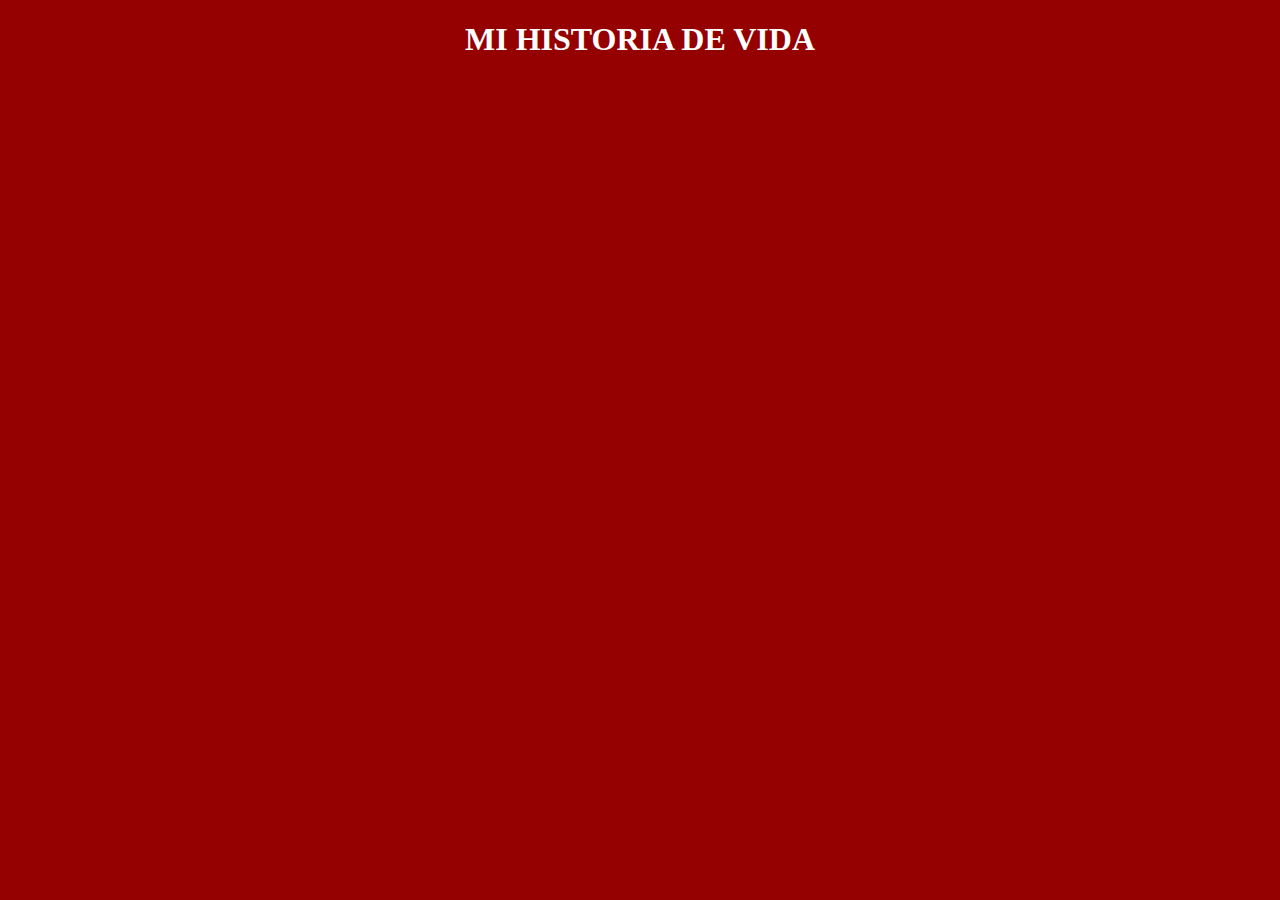
<file: titulo.html>
<!DOCTYPE html PUBLIC "-//W3C//DTD XHTML 1.0 Transitional//EN" "http://www.w3.org/TR/xhtml1/DTD/xhtml1-transitional.dtd">
<html xmlns="http://www.w3.org/1999/xhtml">
<head>
<meta http-equiv="Content-Type" content="text/html; charset=iso-8859-1" />
<title>Documento sin t&iacute;tulo</title>
<style type="text/css">
<!--
body,td,th {
	color: #FFFFFF;
}
body {
	background-color: #950000;
}
.Estilo1 {font-family: Georgia, "Times New Roman", Times, serif}
-->
</style></head>

<body>
<div align="center">
  <h1 class="Estilo1">MI HISTORIA DE VIDA  </h1>
</div>
</body>
</html>
</file>
